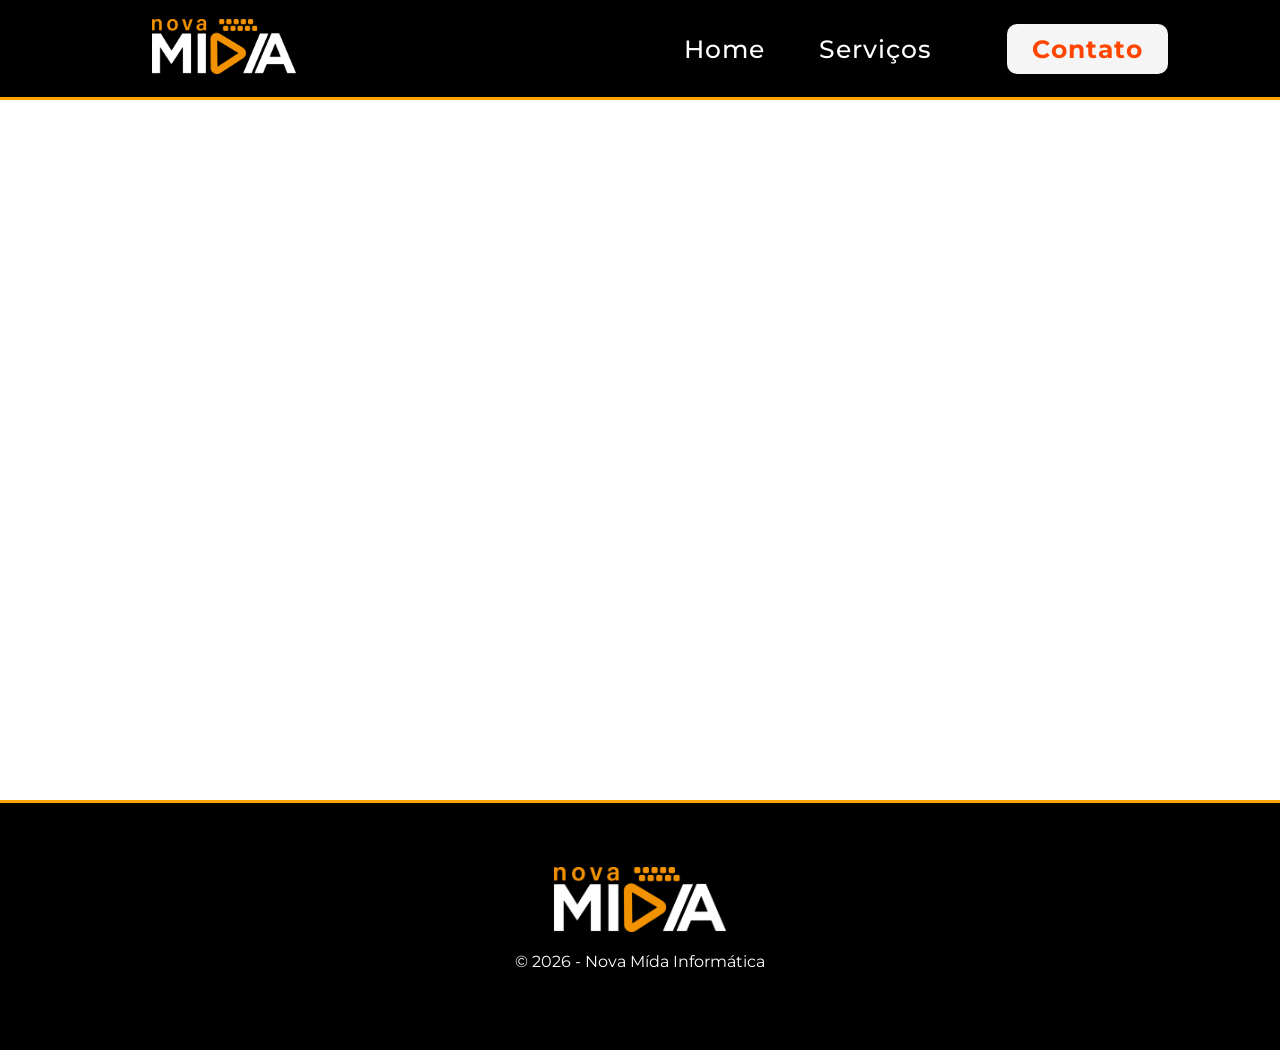
<file: index.html>
<!DOCTYPE html>
<html lang="pt-br">
<head>
    <meta charset="UTF-8">
    <meta name="viewport" content="width=device-width, initial-scale=1.0">
    <meta name="description" content="A Nova Mídia é uma empresa dedicada a tornar seu projeto realidade, além da execução do serviço, também efetuamos manutenções e vistorias periodicas.">
    <meta name="keywords" content="nova mídia, nova midia, automacao, redes, cftv, manutencao, sonorizacao, automação residencial, redes wifi e rede estruturada, cftv e controle de acesso, manutenção em geral, manutenção de televisores, manutenção de tv, sonorização de ambientes, sonorização de cinema">
    <link rel="stylesheet" href="css\style.css">
        <link rel="stylesheet" href="css\responsive.css">
    <title>Nova Mída - Home</title>
</head>
<body>
    <nav class="navbar">
        <div class="logo">
            <a href="index.html"><img src="img/logo.png" height="55"></a>
        </div>

        <button class="hamburger-btn" id="hamburgerBtn" aria-label="Abrir Menu">
            <span></span>
            <span></span>
            <span></span>
        </button>

        <div class="menu" id="navMenu">
            <a href="index.html">Home</a>
            <a href="service.html">Serviços</a>
            <a id="buttom"" href="https://wa.me/5521964135208?text=Ol%C3%A1%2C%20vim%20pelo%20site%20da%20Nova%20M%C3%ADdia%21" target="_blank">Contato</a>
        </div>
    </nav>

    <header class="header">

    </header>

    <footer>
        <a href="index.html"><img id="logo-footer" src="img/logo.png"></a>
        <p class="copy">&copy; 2026 - Nova Mída Informática</p>
    </footer>

    <script src="javascript\script.js"></script>
    
</body>
</html>
</file>
